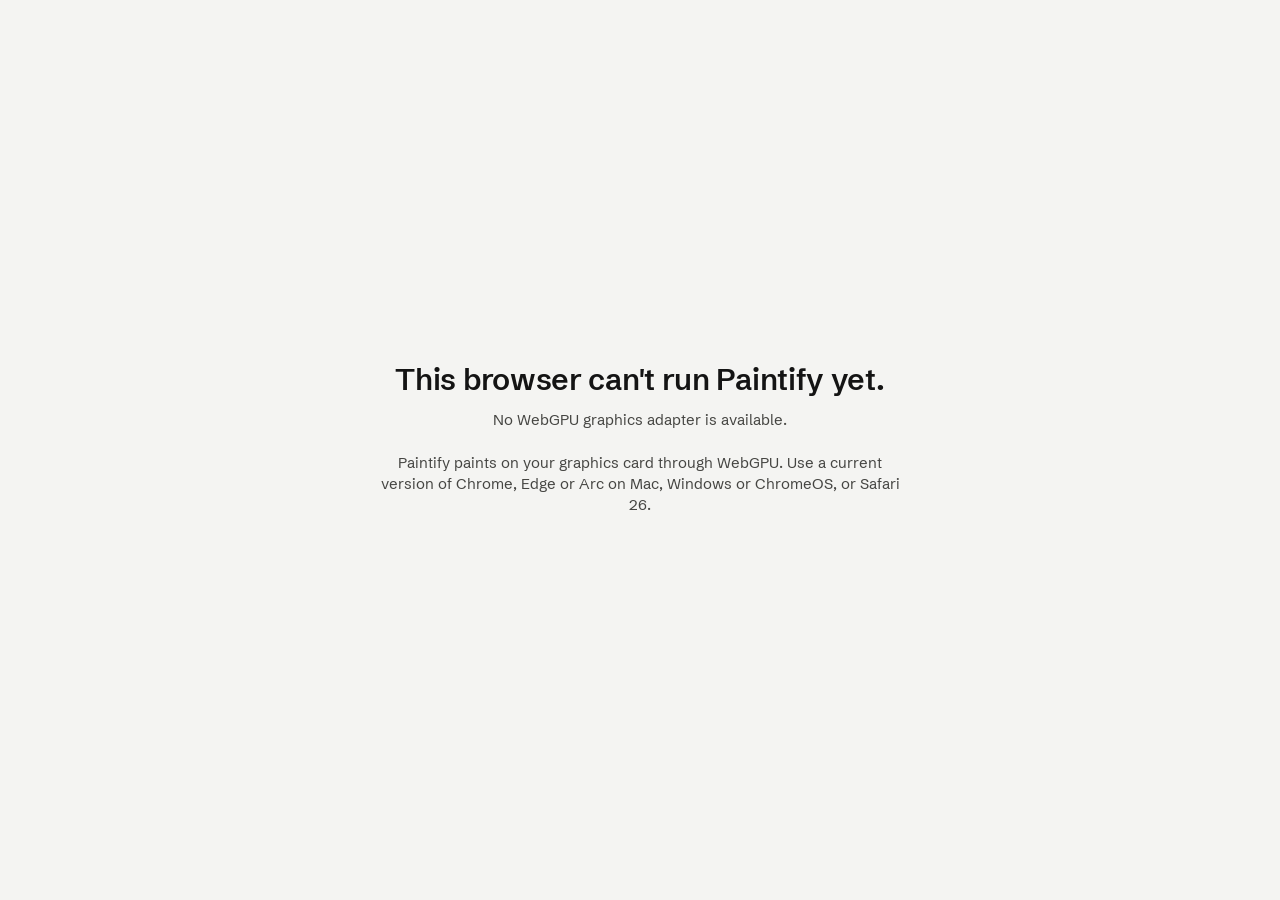
<file: index.html>
<!doctype html>
<html lang="en">
<head>
<meta charset="utf-8">
<meta name="viewport" content="width=device-width, initial-scale=1">
<title>Paintify</title>
<meta name="description" content="Turn photos, videos and your camera into paintings, live in the browser. Painted brushstrokes, designed for motion.">
<meta name="theme-color" content="#F4F4F2">
<link rel="icon" href="paintify.png">
<link rel="stylesheet" href="style.css">
<script type="module" src="app.js"></script>
</head>
<body>
<header class="bar">
  <div class="brand"><img src="paintify.png" alt=""><span>Paintify</span></div>
  <div class="bar-group">
    <button class="btn" id="open-btn" title="Open an image or video (O)">Open</button>
    <button class="btn" id="camera-btn" title="Paint your camera live (C)">Camera</button>
    <div class="menu" id="samples">
      <button class="btn ghost" aria-haspopup="true">Samples</button>
      <div class="menu-list" role="menu">
        <button data-sample="media/coffee.jpg" role="menuitem">Espresso</button>
        <button data-sample="media/rocket.jpg" role="menuitem">Rocket at night</button>
        <button data-sample="media/landscape.jpg" role="menuitem">Landscape</button>
        <button data-sample="media/cat.mp4" role="menuitem">Cat (video)</button>
      </div>
    </div>
  </div>
  <div class="segmented" id="view-mode" role="tablist" aria-label="View">
    <button data-mode="0" class="on" title="The painting (1)">Painted</button>
    <button data-mode="1" title="Original and painting with a wipe (2)">Split</button>
    <button data-mode="2" title="The original (3)">Original</button>
  </div>
  <div class="bar-group right">
    <div class="menu" id="look-menu">
      <button class="btn ghost" aria-haspopup="true">Look</button>
      <div class="menu-list" role="menu">
        <button id="save-look" role="menuitem">Save look…</button>
        <button id="open-look" role="menuitem">Open look…</button>
        <button id="reset-look" role="menuitem">Reset all settings</button>
      </div>
    </div>
    <button class="btn" id="record-btn" disabled title="Record the painted video">Record</button>
    <button class="btn primary" id="save-btn" disabled title="Save the painting as a PNG (⌘S)">Save image</button>
  </div>
</header>

<main>
  <section class="stage" id="stage">
    <canvas id="view"></canvas>
    <div class="wipe" id="wipe" hidden><span></span></div>
    <div class="empty" id="empty">
      <div class="empty-card">
        <h1>Painted brushstrokes, designed for motion.</h1>
        <p>Drop an image or a video here, or paint your camera live. Everything runs on your graphics card; nothing is uploaded.</p>
        <div class="empty-actions">
          <button class="btn primary" id="empty-open">Open image or video</button>
          <button class="btn" id="empty-camera">Use camera</button>
        </div>
        <div class="empty-samples">
          <span>Or try</span>
          <button class="link" data-sample="media/coffee.jpg">an espresso</button>
          <button class="link" data-sample="media/rocket.jpg">a rocket</button>
          <button class="link" data-sample="media/cat.mp4">a video</button>
        </div>
      </div>
    </div>
    <div class="drop" id="drop" hidden><div>Drop to paint</div></div>
    <div class="transport" id="transport" hidden>
      <button class="icon-btn" id="play-btn" title="Play or pause (Space)" aria-label="Play or pause"></button>
      <input type="range" id="scrub" min="0" max="1000" value="0" aria-label="Position">
      <span class="time mono" id="time">0:00</span>
    </div>
    <div class="hud mono" id="hud"></div>
    <div class="notice" id="notice" hidden></div>
    <div class="loading" id="loading"><div class="spinner"></div><span>Starting the painter…</span></div>
  </section>
  <aside class="panel" id="panel" aria-label="Settings"></aside>
</main>

<div class="unsupported" id="unsupported" hidden>
  <div class="empty-card">
    <h1>This browser can't run Paintify yet.</h1>
    <p id="unsupported-why"></p>
    <p>Paintify paints on your graphics card through WebGPU. Use a current version of Chrome, Edge or Arc on Mac, Windows or ChromeOS, or Safari 26.</p>
  </div>
</div>

<input type="file" id="file-input" accept="image/*,video/*,.sbr" hidden>
<input type="file" id="look-input" accept=".sbr,text/plain" hidden>
<video id="video" playsinline muted loop hidden></video>
</body>
</html>
</file>
<file: style.css>
@font-face { font-family: 'Schibsted Grotesk'; src: url(fonts/SchibstedGrotesk-Regular.ttf); font-weight: 400; font-display: swap; }
@font-face { font-family: 'Schibsted Grotesk'; src: url(fonts/SchibstedGrotesk-Medium.ttf); font-weight: 500; font-display: swap; }
@font-face { font-family: 'Schibsted Grotesk'; src: url(fonts/SchibstedGrotesk-SemiBold.ttf); font-weight: 600; font-display: swap; }
@font-face { font-family: 'Geist Mono'; src: url(fonts/GeistMono-Regular.ttf); font-display: swap; }

/* The desktop app's palette (src/ui_theme.cpp), plus a dark variant. */
:root {
  --bg-app: #F4F4F2;
  --bg-canvas: #E2E2DF;
  --surface: #FFFFFF;
  --surface-3: #E7E7E4;
  --border-subtle: #DEDED9;
  --border: #868680;
  --text: #141414;
  --text-2: #454542;
  --text-3: #5A5A56;
  --text-disabled: #8A8A85;
  --accent: #0077A6;
  --accent-hover: #006B96;
  --accent-tint: #DDEFF6;
  --on-accent: #FFFFFF;
  --danger: #C21F1F;
  --track: #DEDED9;
  --shadow: 0 8px 28px rgba(20, 20, 26, .14), 0 1px 3px rgba(20, 20, 26, .08);
  --radius: 8px;
  color-scheme: light;
}
@media (prefers-color-scheme: dark) {
  :root {
    --bg-app: #17171A;
    --bg-canvas: #0F0F11;
    --surface: #212125;
    --surface-3: #2C2C31;
    --border-subtle: #303036;
    --border: #6E6E76;
    --text: #F2F2F0;
    --text-2: #C4C4C0;
    --text-3: #A0A09B;
    --text-disabled: #6A6A66;
    --accent: #3AA6D6;
    --accent-hover: #55B4DE;
    --accent-tint: #173444;
    --on-accent: #08131A;
    --danger: #F06A6A;
    --track: #3A3A40;
    --shadow: 0 8px 28px rgba(0, 0, 0, .5), 0 1px 3px rgba(0, 0, 0, .4);
    color-scheme: dark;
  }
}

* { box-sizing: border-box; }
html, body { height: 100%; margin: 0; }
body {
  display: flex; flex-direction: column;
  background: var(--bg-app); color: var(--text);
  font: 14px/1.4 'Schibsted Grotesk', system-ui, -apple-system, sans-serif;
  -webkit-font-smoothing: antialiased;
  overflow: hidden;
}
.mono { font-family: 'Geist Mono', ui-monospace, monospace; font-size: 12px; }
button { font: inherit; color: inherit; }
[hidden] { display: none !important; }

/* ── top bar ─────────────────────────────────────────────────────────── */
.bar {
  display: flex; align-items: center; gap: 12px;
  height: 52px; padding: 0 12px 0 14px; flex: none;
  background: var(--surface); border-bottom: 1px solid var(--border-subtle);
}
.brand { display: flex; align-items: center; gap: 8px; font-weight: 600; font-size: 15px; margin-right: 6px; }
.brand img { width: 24px; height: 24px; }
.bar-group { display: flex; align-items: center; gap: 6px; }
.bar-group.right { margin-left: auto; }
.btn {
  height: 32px; padding: 0 12px; border-radius: 6px; cursor: pointer;
  border: 1px solid var(--border-subtle); background: var(--surface); font-weight: 500;
  white-space: nowrap;
}
.btn:hover:not(:disabled) { background: var(--surface-3); }
.btn:disabled { color: var(--text-disabled); cursor: default; }
.btn.ghost { border-color: transparent; background: transparent; }
.btn.ghost:hover { background: var(--surface-3); }
.btn.primary { background: var(--accent); border-color: var(--accent); color: var(--on-accent); }
.btn.primary:hover:not(:disabled) { background: var(--accent-hover); }
.btn.primary:disabled { background: var(--surface-3); border-color: var(--border-subtle); }
.btn.recording { background: var(--danger); border-color: var(--danger); color: #fff; }
.btn:focus-visible, .link:focus-visible, .segmented button:focus-visible { outline: 2px solid var(--accent); outline-offset: 1px; }

.segmented { display: flex; background: var(--surface-3); border-radius: 7px; padding: 2px; margin: 0 auto; }
.segmented button {
  border: 0; background: transparent; height: 28px; padding: 0 12px; border-radius: 5px;
  cursor: pointer; color: var(--text-2); font-weight: 500;
}
.segmented button.on { background: var(--surface); color: var(--text); box-shadow: 0 1px 2px rgba(0,0,0,.12); }

.menu { position: relative; }
.menu-list {
  display: none; position: absolute; top: 36px; left: 0; z-index: 20; min-width: 190px; padding: 4px;
  background: var(--surface); border: 1px solid var(--border-subtle); border-radius: var(--radius); box-shadow: var(--shadow);
}
.bar-group.right .menu-list { left: auto; right: 0; }
.menu.open .menu-list { display: block; }
.menu-list button {
  display: block; width: 100%; text-align: left; border: 0; background: none; padding: 7px 10px;
  border-radius: 5px; cursor: pointer;
}
.menu-list button:hover { background: var(--accent-tint); }

/* ── stage ───────────────────────────────────────────────────────────── */
main { flex: 1; display: flex; min-height: 0; }
.stage { position: relative; flex: 1; min-width: 0; background: var(--bg-canvas); overflow: hidden; }
#view { position: absolute; inset: 0; width: 100%; height: 100%; display: block; touch-action: none; cursor: grab; }
#view.dragging { cursor: grabbing; }
.wipe { position: absolute; top: 0; bottom: 0; width: 24px; margin-left: -12px; cursor: ew-resize; touch-action: none; }
.wipe::before { content: ''; position: absolute; left: 11px; top: 0; bottom: 0; width: 2px; background: rgba(255,255,255,.9); box-shadow: 0 0 3px rgba(0,0,0,.35); }
.wipe span { position: absolute; left: 2px; top: 50%; width: 20px; height: 34px; margin-top: -17px; border-radius: 10px; background: #fff; box-shadow: 0 1px 4px rgba(0,0,0,.35); }

.empty, .unsupported { position: absolute; inset: 0; display: grid; place-items: center; padding: 24px; }
.unsupported { position: fixed; background: var(--bg-app); z-index: 50; }
.empty-card { max-width: 520px; text-align: center; }
.empty-card h1 { font-size: 30px; line-height: 1.15; font-weight: 600; letter-spacing: -.01em; margin: 0 0 12px; }
.empty-card p { color: var(--text-2); margin: 0 0 22px; font-size: 15px; }
.empty-card a { color: var(--accent); }
.empty-actions { display: flex; gap: 8px; justify-content: center; }
.empty-actions .btn { height: 38px; padding: 0 16px; }
.empty-samples { margin-top: 18px; color: var(--text-3); display: flex; gap: 10px; justify-content: center; flex-wrap: wrap; }
.link { border: 0; background: none; padding: 0; color: var(--accent); cursor: pointer; text-decoration: underline; text-underline-offset: 2px; }

.drop { position: absolute; inset: 10px; border: 2px dashed var(--accent); border-radius: 12px; display: grid; place-items: center;
        background: color-mix(in srgb, var(--accent-tint) 70%, transparent); font-size: 18px; font-weight: 600; color: var(--accent); pointer-events: none; }

.transport {
  position: absolute; left: 50%; bottom: 16px; transform: translateX(-50%);
  display: flex; align-items: center; gap: 10px; padding: 6px 12px 6px 6px; width: min(560px, calc(100% - 32px));
  background: var(--surface); border-radius: 22px; box-shadow: var(--shadow);
}
.icon-btn { width: 32px; height: 32px; border-radius: 50%; border: 0; background: var(--accent); cursor: pointer; flex: none; position: relative; }
.icon-btn::before { content: ''; position: absolute; left: 12px; top: 9px; border-left: 11px solid var(--on-accent); border-top: 7px solid transparent; border-bottom: 7px solid transparent; }
.icon-btn.playing::before { left: 10px; top: 10px; width: 4px; height: 12px; border: 0; background: var(--on-accent); box-shadow: 7px 0 0 var(--on-accent); }
.transport input { flex: 1; }
.time { color: var(--text-2); min-width: 72px; text-align: right; }

.hud { position: absolute; left: 12px; bottom: 12px; padding: 4px 8px; border-radius: 6px; background: color-mix(in srgb, var(--surface) 88%, transparent); color: var(--text-2); }
.hud:empty { display: none; }
.transport:not([hidden]) ~ .hud { bottom: 70px; }
.notice { position: absolute; top: 12px; left: 50%; transform: translateX(-50%); padding: 8px 14px; border-radius: 8px;
          background: var(--surface); box-shadow: var(--shadow); max-width: calc(100% - 32px); }
.notice.error { color: var(--danger); }
.loading { position: absolute; inset: 0; display: grid; place-content: center; justify-items: center; gap: 12px; color: var(--text-2); background: var(--bg-canvas); }
.spinner { width: 28px; height: 28px; border-radius: 50%; border: 3px solid var(--track); border-top-color: var(--accent); animation: spin .8s linear infinite; }
@keyframes spin { to { transform: rotate(360deg); } }

/* ── settings panel ──────────────────────────────────────────────────── */
.panel { width: 320px; flex: none; overflow-y: auto; background: var(--surface); border-left: 1px solid var(--border-subtle); padding-bottom: 24px; }
.section { border-bottom: 1px solid var(--border-subtle); }
.section > summary {
  list-style: none; cursor: pointer; padding: 14px 16px; font-weight: 600; font-size: 13px;
  display: flex; justify-content: space-between; align-items: center; user-select: none;
}
.section > summary::-webkit-details-marker { display: none; }
.section > summary::after { content: ''; width: 7px; height: 7px; border-right: 1.5px solid var(--text-3); border-bottom: 1.5px solid var(--text-3); transform: rotate(-45deg); transition: transform .15s; }
.section[open] > summary::after { transform: rotate(45deg); }
.section-body { padding: 0 16px 14px; display: flex; flex-direction: column; gap: 10px; }
.group-label { font-size: 11px; font-weight: 600; text-transform: uppercase; letter-spacing: .06em; color: var(--text-3); margin-top: 6px; }
.caption { font-size: 12px; color: var(--text-3); margin-top: -4px; }
.disclosure > summary { cursor: pointer; color: var(--text-2); font-weight: 500; font-size: 13px; padding: 2px 0; }
.disclosure[open] > summary { margin-bottom: 10px; }
.disclosure-body { display: flex; flex-direction: column; gap: 10px; }

.field { display: grid; grid-template-columns: 1fr auto; align-items: center; row-gap: 4px; }
.field label { color: var(--text-2); font-size: 13px; }
.field output { font-family: 'Geist Mono', ui-monospace, monospace; font-size: 12px; color: var(--text); cursor: text; min-width: 3ch; text-align: right; }
.field input[type=range] { grid-column: 1 / -1; }
.field.disabled { opacity: .45; pointer-events: none; }
.field.changed label::after { content: ' •'; color: var(--accent); }

input[type=range] { -webkit-appearance: none; appearance: none; width: 100%; height: 18px; background: transparent; margin: 0; cursor: pointer; }
input[type=range]::-webkit-slider-runnable-track { height: 4px; border-radius: 2px; background: linear-gradient(to right, var(--accent) var(--fill, 0%), var(--track) var(--fill, 0%)); }
input[type=range]::-moz-range-track { height: 4px; border-radius: 2px; background: var(--track); }
input[type=range]::-moz-range-progress { height: 4px; border-radius: 2px; background: var(--accent); }
input[type=range]::-webkit-slider-thumb { -webkit-appearance: none; width: 14px; height: 14px; margin-top: -5px; border-radius: 50%; background: var(--surface); border: 1.5px solid var(--accent); box-shadow: 0 1px 2px rgba(0,0,0,.2); }
input[type=range]::-moz-range-thumb { width: 12px; height: 12px; border-radius: 50%; background: var(--surface); border: 1.5px solid var(--accent); }

.select, .text-input {
  width: 100%; height: 34px; padding: 0 10px; border-radius: 6px; border: 1px solid var(--border-subtle);
  background: var(--surface); color: var(--text); font: inherit;
}
.select-label { color: var(--text-2); font-size: 13px; margin-bottom: 4px; display: block; }
.toggle { display: flex; align-items: center; justify-content: space-between; gap: 8px; color: var(--text-2); font-size: 13px; cursor: pointer; }
.toggle input { appearance: none; width: 32px; height: 18px; border-radius: 9px; background: var(--track); position: relative; cursor: pointer; flex: none; transition: background .15s; }
.toggle input::after { content: ''; position: absolute; top: 2px; left: 2px; width: 14px; height: 14px; border-radius: 50%; background: #fff; transition: transform .15s; box-shadow: 0 1px 2px rgba(0,0,0,.25); }
.toggle input:checked { background: var(--accent); }
.toggle input:checked::after { transform: translateX(14px); }

.brush-list { display: flex; flex-direction: column; max-height: 300px; overflow-y: auto; border: 1px solid var(--border-subtle); border-radius: 8px; padding: 3px; }
.brush-list button { display: flex; flex-direction: column; align-items: flex-start; border: 0; background: none; text-align: left; padding: 6px 9px; border-radius: 5px; cursor: pointer; }
.brush-list button:hover { background: var(--surface-3); }
.brush-list button.on { background: var(--accent-tint); }
.brush-list b { font-weight: 500; }
.brush-list small { color: var(--text-3); font-size: 11.5px; }
.row { display: flex; gap: 8px; }
.row > * { flex: 1; }
.small-btn { height: 28px; padding: 0 10px; border-radius: 6px; border: 1px solid var(--border-subtle); background: var(--surface); cursor: pointer; font-size: 13px; align-self: flex-start; }
.small-btn:hover { background: var(--surface-3); }
.accent-note { font-size: 12px; padding: 8px 10px; border-radius: 6px; background: var(--accent-tint); color: var(--text); }

@media (max-width: 760px) {
  main { flex-direction: column; }
  .panel { width: auto; height: 42%; border-left: 0; border-top: 1px solid var(--border-subtle); }
  .bar { flex-wrap: wrap; height: auto; gap: 6px; padding: 6px 8px; }
  .bar .btn { padding: 0 10px; }
  .segmented { margin: 0; }
  .bar-group.right { margin-left: 0; }
  .brand span, #samples { display: none; }
  .empty-card h1 { font-size: 22px; }
}
</file>
